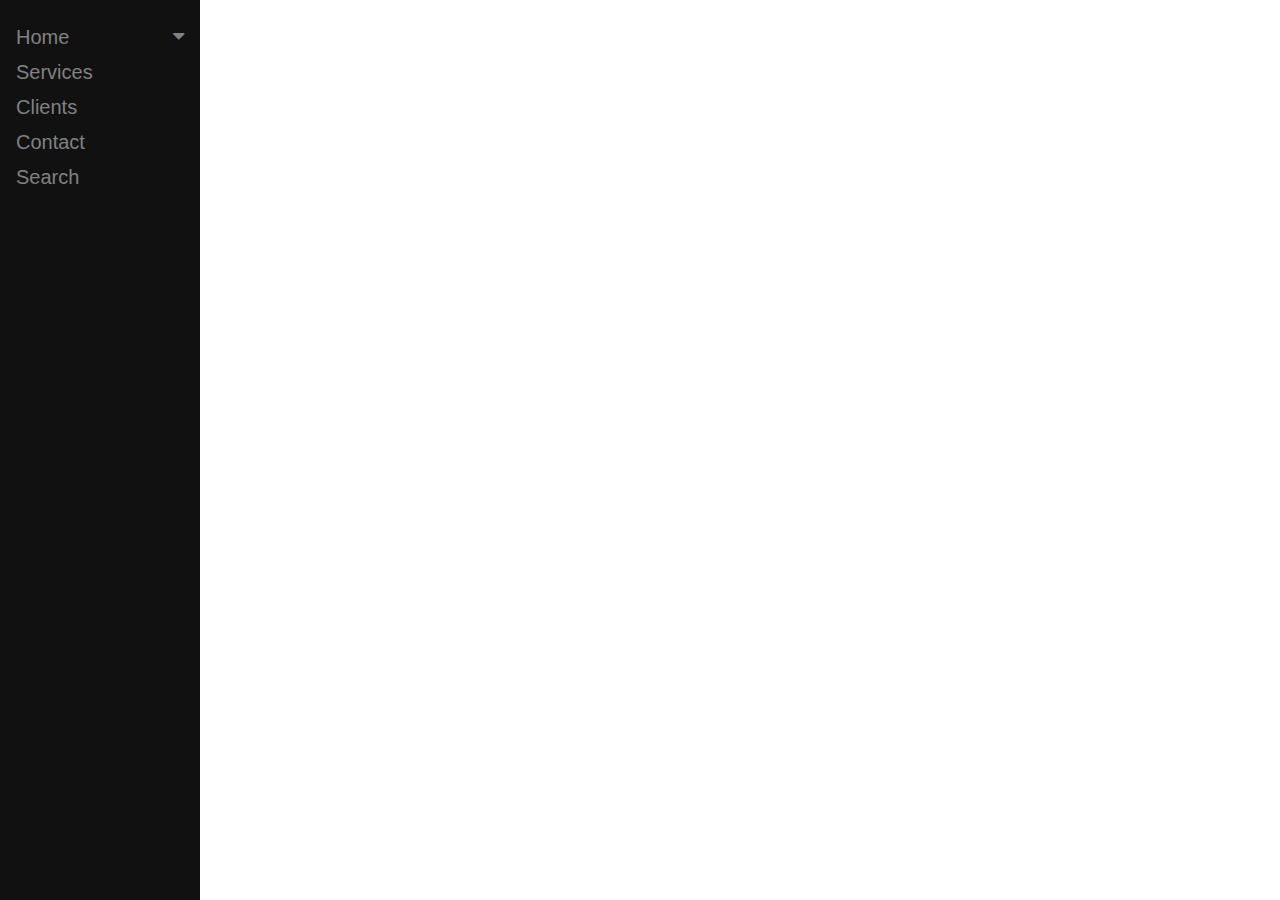
<file: system/drop.html>
<!DOCTYPE html>
<html>
<head>
<meta name="viewport" content="width=device-width, initial-scale=1">
<link rel="stylesheet" href="https://cdnjs.cloudflare.com/ajax/libs/font-awesome/4.7.0/css/font-awesome.min.css">
<style>
body {
  font-family: "Lato", sans-serif;
}

/* Fixed sidenav, full height */
.sidenav {
  height: 100%;
  width: 200px;
  position: fixed;
  z-index: 1;
  top: 0;
  left: 0;
  background-color: #111;
  overflow-x: hidden;
  padding-top: 20px;
}

/* Style the sidenav links and the dropdown button */
.sidenav a, .dropdown-btn {
  padding: 6px 8px 6px 16px;
  text-decoration: none;
  font-size: 20px;
  color: #818181;
  display: block;
  border: none;
  background: none;
  width: 100%;
  text-align: left;
  cursor: pointer;
  outline: none;
}

/* On mouse-over */
.sidenav a:hover, .dropdown-btn:hover {
  color: #f1f1f1;
}

/* Main content */
.main {
  margin-left: 200px; /* Same as the width of the sidenav */
  font-size: 20px; /* Increased text to enable scrolling */
  padding: 0px 10px;
}

/* Add an active class to the active dropdown button */
.active {
  background-color: green;
  color: white;
}

/* Dropdown container (hidden by default). Optional: add a lighter background color and some left padding to change the design of the dropdown content */
.dropdown-container {
  display: none;
  background-color: #262626;
  padding-left: 8px;
}

/* Optional: Style the caret down icon */
.fa-caret-down {
  float: right;
  padding-right: 8px;
}

/* Some media queries for responsiveness */
@media screen and (max-height: 450px) {
  .sidenav {padding-top: 15px;}
  .sidenav a {font-size: 18px;}
}
</style>
</head>
<body>

<div class="sidenav">
   <button class="dropdown-btn">Home 
    <i class="fa fa-caret-down"></i>
  </button>
  <div class="dropdown-container">
    <a href="out.php">Outgoing</a>
    <a href="index.php">Incoming</a>
    <a href="balance.php">Balance</a>
  </div>
  <a href="#services">Services</a>
  <a href="#clients">Clients</a>
  <a href="#contact">Contact</a>
  <a href="#contact">Search</a>
</div>

<div class="main">
</div>

<script>
/* Loop through all dropdown buttons to toggle between hiding and showing its dropdown content - This allows the user to have multiple dropdowns without any conflict */
var dropdown = document.getElementsByClassName("dropdown-btn");
var i;

for (i = 0; i < dropdown.length; i++) {
  dropdown[i].addEventListener("click", function() {
  this.classList.toggle("active");
  var dropdownContent = this.nextElementSibling;
  if (dropdownContent.style.display === "block") {
  dropdownContent.style.display = "none";
  } else {
  dropdownContent.style.display = "block";
  }
  });
}
</script>

</body>
</html>
</file>
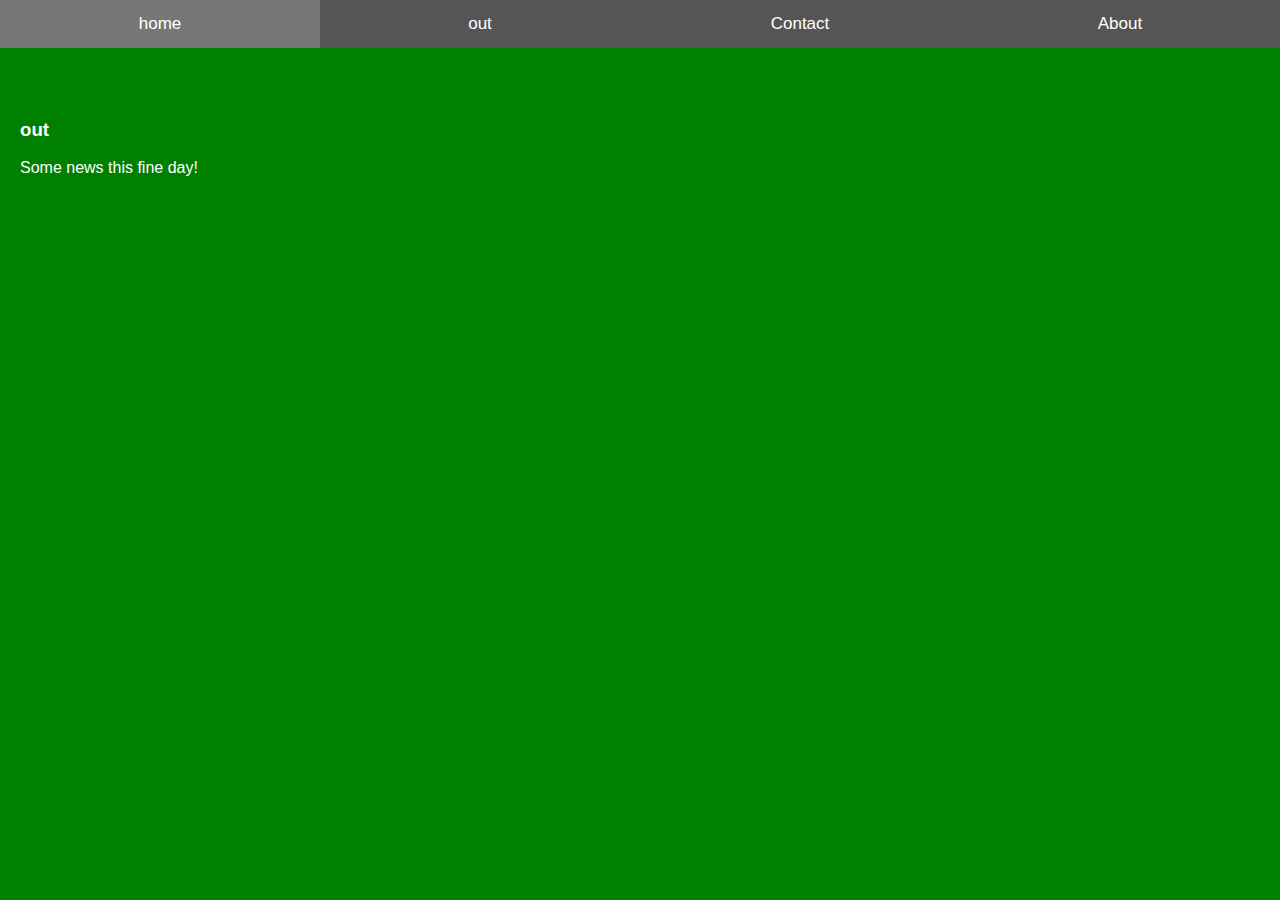
<file: system/icon.html>
<!DOCTYPE html>
<html>
<head>
<meta name="viewport" content="width=device-width, initial-scale=1">
<style>
* {box-sizing: border-box}

/* Set height of body and the document to 100% */
body, html {
  height: 100%;
  margin: 0;
  font-family: Arial;
}

/* Style tab links */
.tablink {
  background-color: #555;
  color: white;
  float: left;
  border: none;
  outline: none;
  cursor: pointer;
  padding: 14px 16px;
  font-size: 17px;
  width: 25%;
}

.tablink:hover {
  background-color: #777;
}

/* Style the tab content (and add height:100% for full page content) */
.tabcontent {
  color: white;
  display: none;
  padding: 100px 20px;
  height: 100%;
}

#home {background-color: red;}
#out {background-color: green;}
#Contact {background-color: blue;}
#About {background-color: orange;}
</style>
</head>
<body>

<button class="tablink" onclick="openPage('home.php')">home</button>
<button class="tablink" onclick="openPage('out', this, 'green')" id="defaultOpen">out</button>
<button class="tablink" onclick="openPage('Contact', this, 'blue')">Contact</button>
<button class="tablink" onclick="openPage('About', this, 'orange')">About</button>

<div id="home" class="tabcontent">
  <h3>Home</h3>
  <p>Home is where the heart is..</p>
</div>

<div id="out" class="tabcontent">
  <h3>out</h3>
  <p>Some news this fine day!</p> 
</div>

<div id="Contact" class="tabcontent">
  <h3>Contact</h3>
  <p>Get in touch, or swing by for a cup of coffee.</p>
</div>

<div id="About" class="tabcontent">
  <h3>About</h3>
  <p>Who we are and what we do.</p>
</div>

<script>
function openPage(pageName) {
  var i, tabcontent, tablinks;
  tabcontent = document.getElementsByClassName("tabcontent");
  for (i = 0; i < tabcontent.length; i++) {
    tabcontent[i].style.display = "none";
  }
  tablinks = document.getElementsByClassName("tablink");
  for (i = 0; i < tablinks.length; i++) {
    tablinks[i].style.backgroundColor = "";
  }
  document.getElementById(pageName).style.display = "block";
  elmnt.style.backgroundColor = color;
}

// Get the element with id="defaultOpen" and click on it
document.getElementById("defaultOpen").click();
</script>
   
</body>
</html>
</file>
